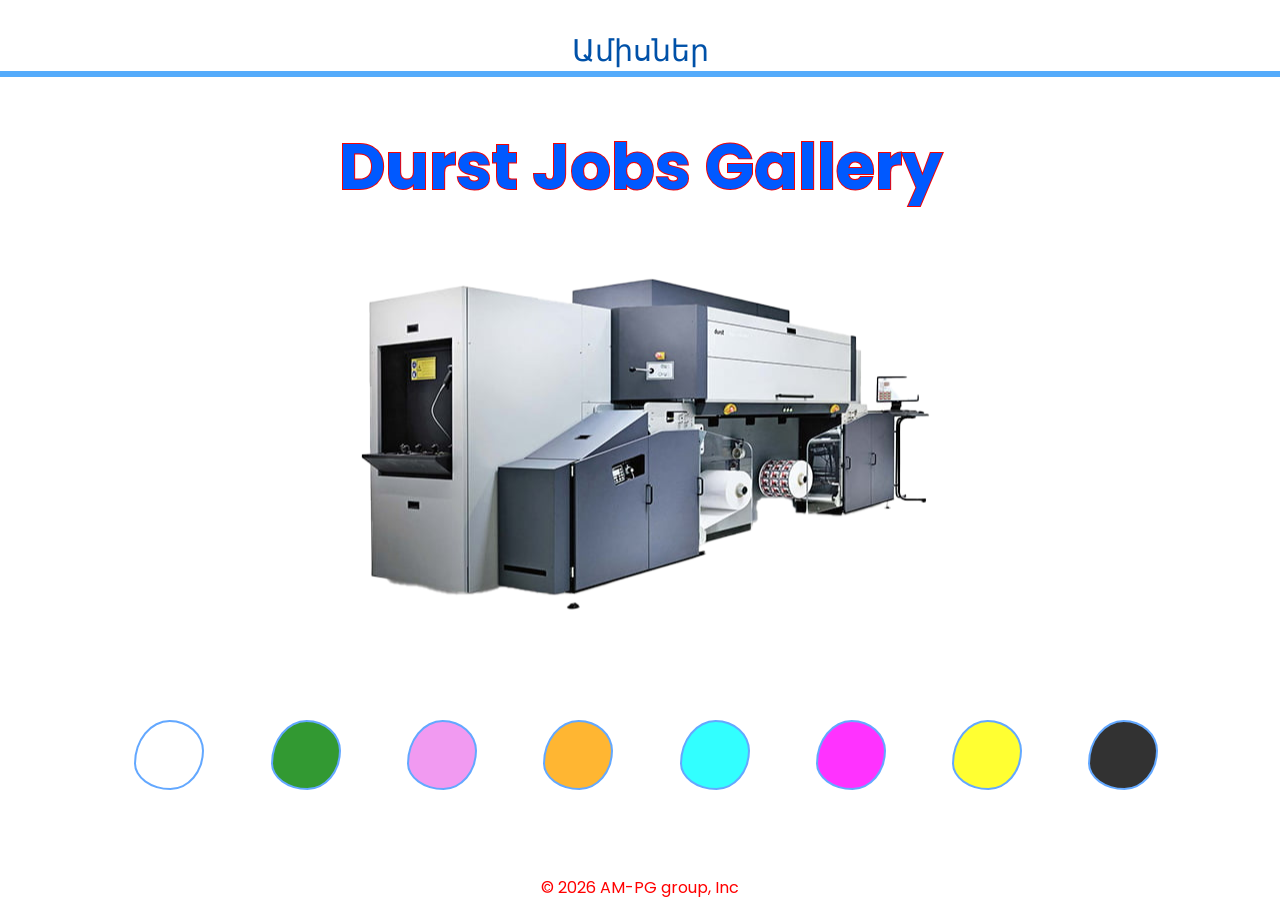
<file: index.html>
<!doctype html>
<html lang="en">

<head>
  <meta charset="utf-8">
  <meta name="viewport" content="width=device-width, initial-scale=1">
  <title>Ampg Durst 2026</title>
  <link rel="stylesheet" href="css/main.css">
</head>

<body>

  <nav class="navbar">
    <div class="nav-cont">
      <a class="nav-link" href="orders.html">Ամիսներ</a>
    </div>
  </nav>

  <div class="colors">
    <span class="drop white" style="background-color: white;" title="white"></span>
    <span class="drop green" style="background-color: green;" title="green"></span>
    <span class="drop violet" style="background-color: violet;" title="violet"></span>
    <span class="drop orange" style="background-color: orange;" title="orange"></span>
    <span class="drop cyan" style="background-color: cyan;" title="cyan"></span>
    <span class="drop magenta" style="background-color: magenta;" title="magenta"></span>
    <span class="drop yellow" style="background-color: yellow;" title="yellow"></span>
    <span class="drop black" style="background-color: black;" title="black"></span>
  </div>



  <div class="me-md-3 pt-3 px-3 pt-md-5 px-md-5 text-center overflow-hidden" style="width: 100%; height: 800px;">
    <div class="my-3 py-3">
      <section>
        <div class="content">
          <h2>Durst Jobs Gallery</h2>
          <h2>Durst Jobs Gallery</h2>
        </div>
      </section>
    </div>
    <div class="pic"> <img src="pics/linia-produkcyjna-etykiet-cyfrowych.png"></div>
  </div>

  <footer>
    <a href="https://ampg.am/" class="ampg">© 2026 AM-PG
      group, Inc</a>
  </footer>
  <script>
    const items = document.querySelectorAll('.drop');

    items.forEach(item => {
      item.addEventListener('mouseenter', function () {
        document.body.style.backgroundColor = this.classList[1]; // Change body background to the class name (color)
      });

      item.addEventListener('mouseleave', function () {
        document.body.style.backgroundColor = ''; // Reset to default background
      });
    });
  </script>


</body>

</html>
</file>
<file: css/main.css>
@import url("https://fonts.googleapis.com/css?family=Poppins:100,200,300,400,500,600,700,800,900");
body {
  height: 100vh;
  overflow: hidden;
  background-color: rgb(255, 255, 255);
}

* {
  margin: 0;
  padding: 0;
  box-sizing: border-box;
  font-family: "Poppins", sans-serif;
}

.navbar {
  position: relative;
  left: 0;
  height: 4.3em;
  width: 100vw;
  text-decoration: none;
  color: #ffffff;
  font-size: 20px;
  padding: 10px 20px;
  z-index: 1;
}

.navbar::before {
  content: '';
  background-color: #54abfb;
  position: absolute;
  left: 0;
  bottom: 9px;
  width: 100%;
  height: 6px;
  z-index: -1;
  transition: all .3s ease-in-out;
}

.navbar:hover::before {
  bottom: 0;
  height: 100%;
  z-index: -1;
}

.nav-cont {
  width: 60vw;
  margin: 0 auto;
  display: flex;
  flex-direction: row;
  justify-content: center;
  position: inherit;
  top: 29%;
  font-size: 1.5em;
}

.nav-link {
  transition: color 0.3s ease, transform 0.3s ease;
  text-decoration: none;
  color: #0051a8;
}

.nav-link:hover {
  transform: translateY(-2px);
  color: #ff0015;
}

.pic {
  position: absolute;
  left: 50%;
  top: 50%;
  transform: translate(-50%, -50%);
}
.colors {
  display: flex;
  width: 80vw;
  text-align: center;
  justify-content: space-between;
  position: absolute;
  top: 80%;
  left: 50.5%;
  transform: translateX(-50%);
}

.drop {
  position: relative;
  height: 70px;
  width: 70px;
  background: #54abfb;
  border-radius: 51% 49% 48% 52% / 62% 44% 56% 38%;
  opacity: 0.8;
  border: 2px solid #3d93ff;
  animation: wobble 1s linear infinite alternate;
}

@keyframes wobble {
  0% {
    border-radius: 51% 49% 48% 52% / 62% 44% 56% 38%;
  }
  50% {
    border-radius: 46% 53% 42% 59% / 58% 48% 50% 43%;
  }
  100% {
    border-radius: 41% 57% 38% 65% / 54% 58% 46% 48%;
  }
}

.content {
  position: relative;
  left: 50%;
}

.content h2 {
  color: #fff;
  font-size: 4em;
  position: absolute;
  transform: translate(-50%, -50%);
  margin-top: 80px;
}

.content h2:nth-child(1) {
  color: transparent;
  -webkit-text-stroke: 2px #f40303;
}

.content h2:nth-child(2) {
  color: #0059ff;
  animation: animate 4s ease-in-out infinite;
}

.ampg {
  position: fixed;
  bottom: 0;
  left: 50%;
  transform: translateX(-50%);
  text-decoration: none;
  color: rgb(255, 0, 0);
  font-size: 1em;
}

@keyframes animate {

  0%,
  100% {
    clip-path: polygon(0% 45%,
        16% 44%,
        33% 50%,
        54% 60%,
        70% 61%,
        84% 59%,
        100% 52%,
        100% 100%,
        0% 100%);
  }

  50% {
    clip-path: polygon(0% 60%,
        15% 65%,
        34% 66%,
        51% 62%,
        67% 50%,
        84% 45%,
        100% 46%,
        100% 100%,
        0% 100%);
  }
}

@media (max-width: 768px) {
  .content h2 {
    font-size: 3em;
  }
  .drop {
    width: 40px;
    height: 40px;
  }
  .ampg {
    font-size: 1em;
  }
}
</file>
